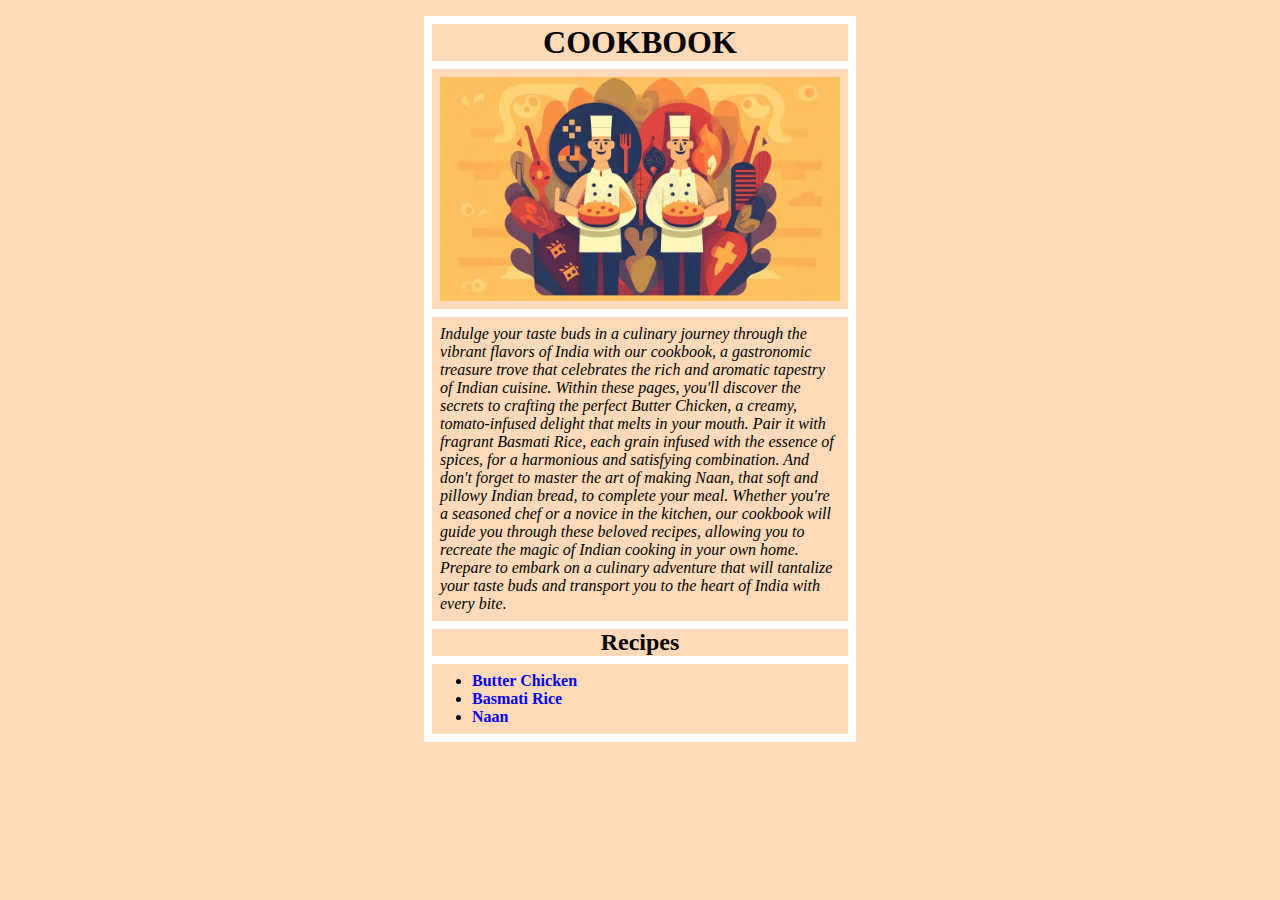
<file: index.html>
<!DOCTYPE html>
<html lang="en">
<head>
    <meta charset="UTF-8">
    <meta name="viewport" content="width=device-width, initial-scale=1.0">
    <title>Odin Recipes</title>
    <link rel="stylesheet" href="layout/style.css">
</head>
<body>
    <div class="container">
        <h1>COOKBOOK</h1>
        <img src="images/cook.jpg" alt="cook">
        <p><em>
            Indulge your taste buds in a culinary journey through the vibrant flavors of India with 
            our cookbook, a gastronomic treasure trove that celebrates the rich and aromatic 
            tapestry of Indian cuisine. Within these pages, you'll discover the secrets to crafting 
            the perfect Butter Chicken, a creamy, tomato-infused delight that melts in your mouth. 
            Pair it with fragrant Basmati Rice, each grain infused with the essence of spices, for 
            a harmonious and satisfying combination. And don't forget to master the art of making 
            Naan, that soft and pillowy Indian bread, to complete your meal. Whether you're a 
            seasoned chef or a novice in the kitchen, our cookbook will guide you through these 
            beloved recipes, allowing you to recreate the magic of Indian cooking in your own home.
             Prepare to embark on a culinary adventure that will tantalize your taste buds and 
             transport you to the heart of India with every bite.
        </em></p>
        <h2>Recipes</h2>
        <ul class="recipes">
            <li>
                <!-- <img alt="butter chicken" src="images/butter_chicken.jpeg"> -->
                <a href="recipes/butter_chicken.html" target="_blank"><strong>Butter Chicken</strong></a>
            </li>
            <li>
                <!-- <img alt="basmati rice" src="images/basmati_rice.jpeg"> -->
                <a href="recipes/basmati_rice.html" target="_blank"><strong>Basmati Rice</strong></a>            
            </li>
            <li>
                <!-- <img alt="naan" src="images/naan.jpeg"> -->
                <a href="recipes/naan.html" target="_blank"><strong>Naan</strong></a>
            </li>
        </ul>
    </div>
</body>
</html>
</file>
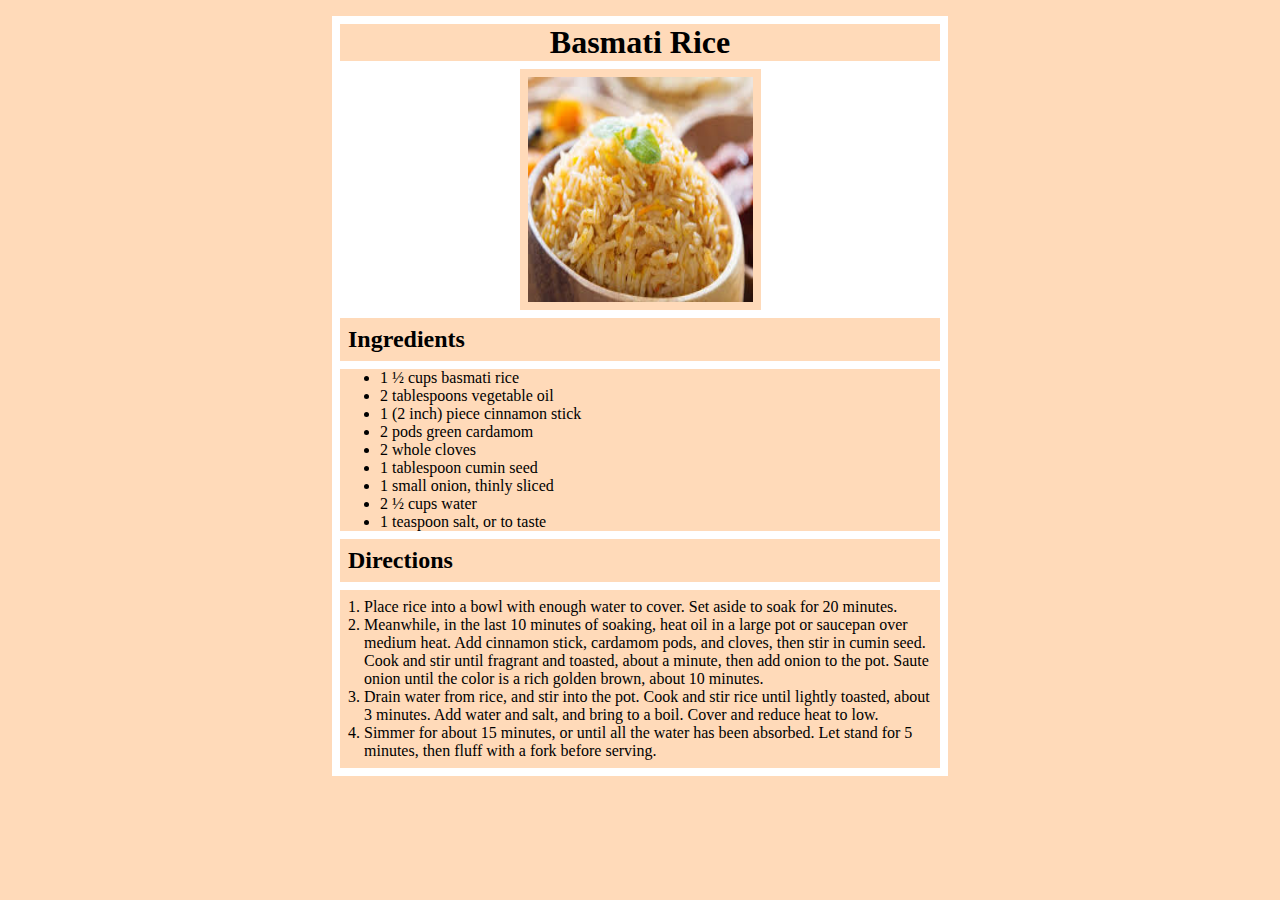
<file: recipes/basmati_rice.html>
<!DOCTYPE html>
<html lang="en">
<head>
    <meta charset="UTF-8">
    <title>Basmati rice recipe</title>
    <link rel="stylesheet" href="../layout/style_recipe.css"
</head>
<body>
    <div class="container">
        <h1 class="title">Basmati Rice</h1>
        <img src="../images/basmati_rice.jpeg"
                    alt="Basmati Rice" width="225" height="225" class="photo">
        <div class="ingredients">
            <h2>Ingredients</h2>
            <div class="requirements">
                <ul>
                    <li>1 ½ cups basmati rice</li>
                    <li>2 tablespoons vegetable oil</li>
                    <li>1 (2 inch) piece cinnamon stick</li>
                    <li>2 pods green cardamom</li>
                    <li>2 whole cloves</li>
                    <li>1 tablespoon cumin seed</li>
                    <li>1 small onion, thinly sliced</li>
                    <li>2 ½ cups water</li>
                    <li>1 teaspoon salt, or to taste</li>
                </ul>
            </div>
        </div>
        <h2>Directions</h2>
        <ol class="directions">
            <li>Place rice into a bowl with enough water to cover. 
                Set aside to soak for 20 minutes.
            </li>
            <li>Meanwhile, in the last 10 minutes of soaking, heat oil in a 
                large pot or saucepan over medium heat. Add cinnamon stick, 
                cardamom pods, and cloves, then stir in cumin seed. Cook and 
                stir until fragrant and toasted, about a minute, then add 
                onion to the pot. Saute onion until the color is a rich 
                golden brown, about 10 minutes.
            </li>
            <li>
                Drain water from rice, and stir into the pot. Cook and stir rice 
                until lightly toasted, about 3 minutes. Add water and salt, and 
                bring to a boil. Cover and reduce heat to low.
            </li>
            <li>Simmer for about 15 minutes, or until all the water has been 
                absorbed. Let stand for 5 minutes, then fluff with a fork 
                before serving.
            </li>
        </ol>
    </div>
</body>
</html>
</file>
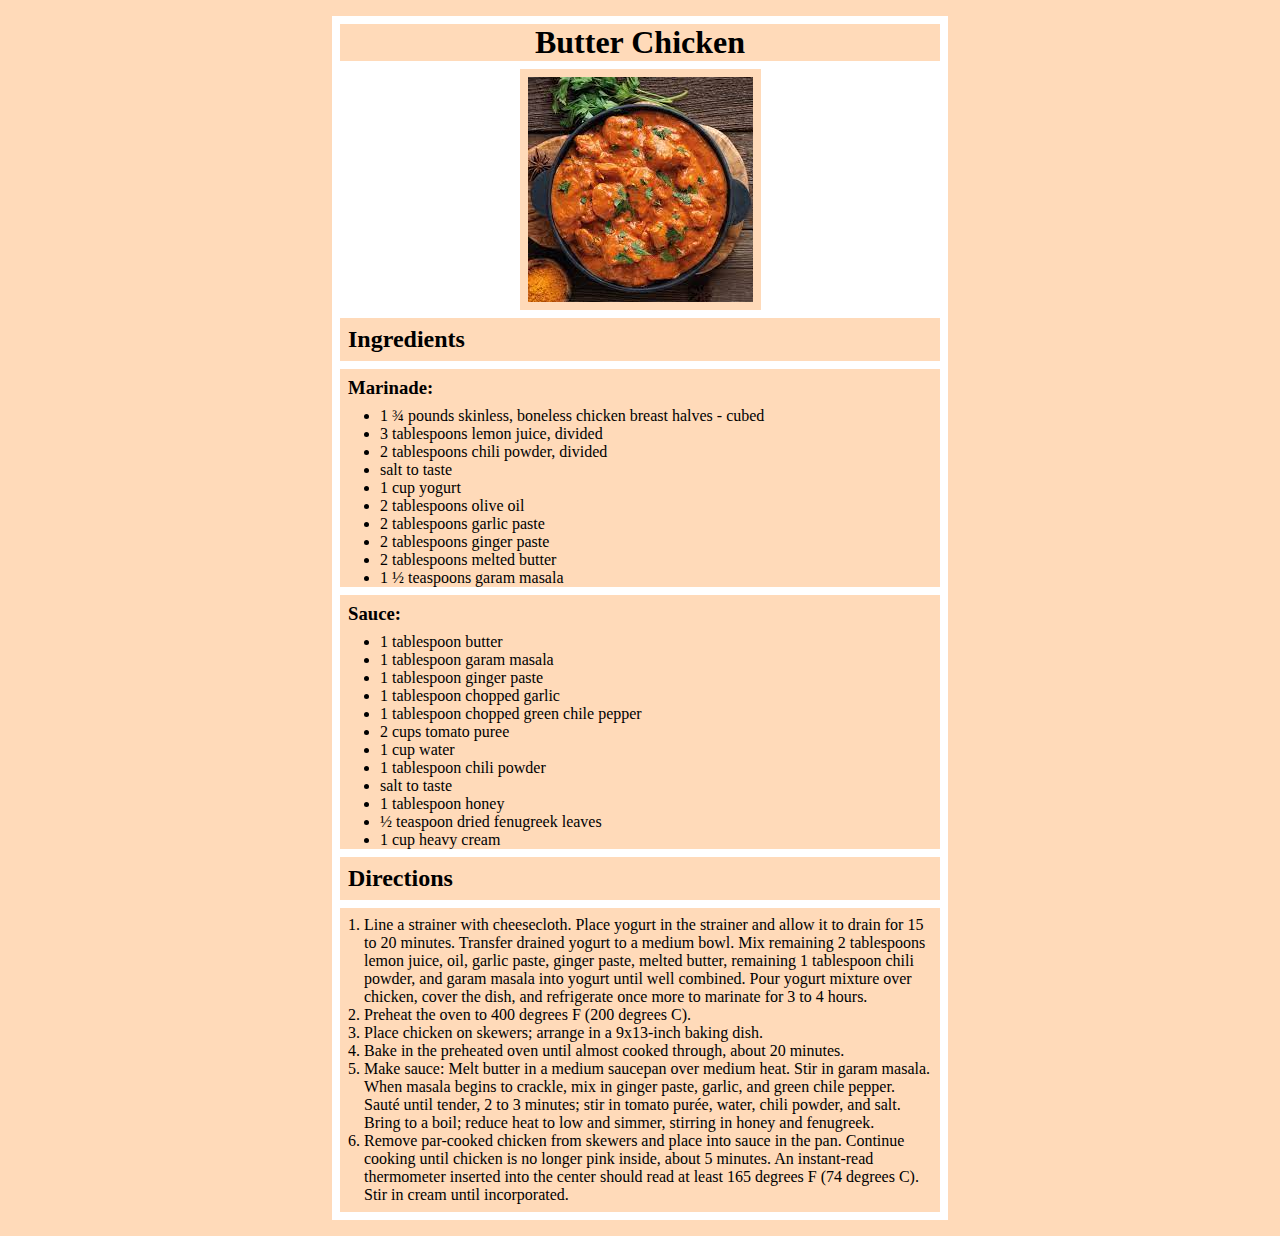
<file: recipes/butter_chicken.html>
<!DOCTYPE html>
<html lang="en">
<head>
    <meta charset="UTF-8">
    <title>Butter chicken recipe</title>
    <link rel="stylesheet" href="../layout/style_recipe.css">
</head>
<body>
    <div class="container">
        <h1 class="title">Butter Chicken</h1>
        <img src="../images/butter_chicken.jpeg" 
                    alt="Butter Chicken" width="225" height="225" class="photo">
        <div class="ingredients">
            <h2>Ingredients</h2>
            <div class="requirements">
                <h3>Marinade:</h3>
                <ul>
                    <li>1 ¾ pounds skinless, boneless chicken breast halves 
                        - cubed</li>
                    <li>3 tablespoons lemon juice, divided</li>
                    <li>2 tablespoons chili powder, divided</li>
                    <li>salt to taste</li>
                    <li>1 cup yogurt</li>
                    <li>2 tablespoons olive oil</li>
                    <li>2 tablespoons garlic paste</li>
                    <li>2 tablespoons ginger paste</li>
                    <li>2 tablespoons melted butter</li>
                    <li>1 ½ teaspoons garam masala</li>
                </ul>
            </div>
            <div class="requirements">
                <h3>Sauce:</h3>
                <ul>
                    <li>1 tablespoon butter</li>
                    <li>1 tablespoon garam masala</li>
                    <li>1 tablespoon ginger paste</li>
                    <li>1 tablespoon chopped garlic</li>
                    <li>1 tablespoon chopped green chile pepper</li>
                    <li>2 cups tomato puree</li>
                    <li>1 cup water</li>
                    <li>1 tablespoon chili powder</li>
                    <li>salt to taste</li>
                    <li>1 tablespoon honey</li>
                    <li>½ teaspoon dried fenugreek leaves</li>
                    <li>1 cup heavy cream</li>
                </ul>
            </div>
        </div>
        <h2>Directions</h2>
        <ol class="directions">
            <li>
                Line a strainer with cheesecloth. Place yogurt in 
                the strainer and allow it to drain for 15 to 20 minutes. 
                Transfer drained yogurt to a medium bowl. Mix remaining 2 
                tablespoons lemon juice, oil, garlic paste, ginger paste, 
                melted butter, remaining 1 tablespoon chili powder, and 
                garam masala into yogurt until well combined. Pour yogurt 
                mixture over chicken, cover the dish, and refrigerate once more 
                to marinate for 3 to 4 hours.
            </li>
            <li>Preheat the oven to 400 degrees F (200 degrees C).</li>
            <li>Place chicken on skewers; arrange in a 9x13-inch baking dish.</li>
            <li>Bake in the preheated oven until almost cooked through, 
                about 20 minutes.
            </li>
            <li>Make sauce: Melt butter in a medium saucepan over medium 
                heat. Stir in garam masala. When masala begins to crackle, 
                mix in ginger paste, garlic, and green chile pepper. Sauté 
                until tender, 2 to 3 minutes; stir in tomato purée, water, 
                chili powder, and salt. Bring to a boil; reduce heat to low 
                and simmer, stirring in honey and fenugreek.
            </li>
            <li>
                Remove par-cooked chicken from skewers and place into sauce in 
                the pan. Continue cooking until chicken is no longer pink inside, 
                about 5 minutes. An instant-read thermometer inserted into the 
                center should read at least 165 degrees F (74 degrees C). Stir 
                in cream until incorporated.
            </li>
        </ol>
    </div>
</body>
</html>
</file>
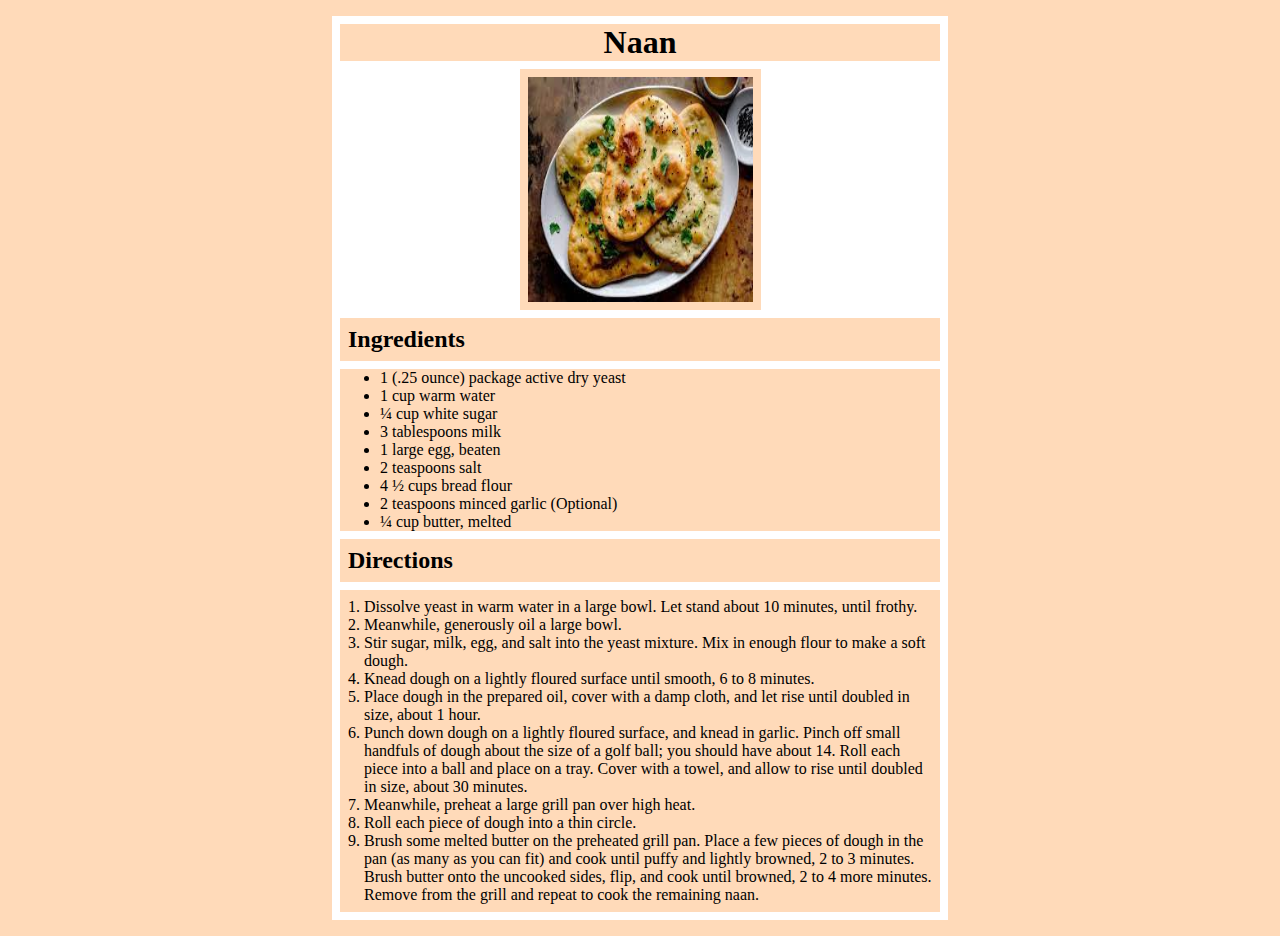
<file: recipes/naan.html>
<!DOCTYPE html>
<html lang="en">
<head>
    <meta charset="UTF-8">
    <title>Naan recipe</title>
    <link rel="stylesheet" href="../layout/style_recipe.css"
</head>
<body>
    <div class="container">
        <h1 class="title">Naan</h1>
        <img src="../images/naan.jpeg"
                alt="Naan" width="225" height="225" class="photo">
        <div class="ingredients">
            <h2>Ingredients</h2>
            <div class="requirements">
                <ul>
                    <li>1 (.25 ounce) package active dry yeast</li>
                    <li>1 cup warm water</li>
                    <li>¼ cup white sugar</li>
                    <li>3 tablespoons milk</li>
                    <li>1 large egg, beaten</li>
                    <li>2 teaspoons salt</li>
                    <li>4 ½ cups bread flour</li>
                    <li>2 teaspoons minced garlic (Optional)</li>
                    <li>¼ cup butter, melted</li>
                </ul>
            </div>
        </div>
        <h2>Directions</h2>
        <ol class="directions">
            <li>Dissolve yeast in warm water in a large bowl. Let stand 
                about 10 minutes, until frothy.
            </li>
            <li>Meanwhile, generously oil a large bowl.</li>
            <li>Stir sugar, milk, egg, and salt into the yeast mixture. 
                Mix in enough flour to make a soft dough.
            </li>
            <li>Knead dough on a lightly floured surface until smooth, 
                6 to 8 minutes.
            </li>
            <li>
                Place dough in the prepared oil, cover with a damp cloth, 
                and let rise until doubled in size, about 1 hour.
            </li>
            <li>
                Punch down dough on a lightly floured surface, and knead 
                in garlic. Pinch off small handfuls of dough about the 
                size of a golf ball; you should have about 14. Roll each 
                piece into a ball and place on a tray. Cover with a towel, 
                and allow to rise until doubled in size, about 30 minutes. 
            </li>
            <li>Meanwhile, preheat a large grill pan over high heat.</li>
            <li>Roll each piece of dough into a thin circle.</li>
            <li>
                Brush some melted butter on the preheated grill pan. Place 
                a few pieces of dough in the pan (as many as you can fit) 
                and cook until puffy and lightly browned, 2 to 3 minutes. 
                Brush butter onto the uncooked sides, flip, and cook until 
                browned, 2 to 4 more minutes. Remove from the grill and repeat 
                to cook the remaining naan.
            </li>
        </ol>
    </div>
</body>
</html>
</file>
<file: layout/style.css>
body {
    background-color: peachpuff;
    font-family: 'Times New Roman', Times, serif;
}
img {
    width: 400px;
    height: auto;
    display: block;
    margin: 0 auto 8px;
    border: solid 8px peachpuff;
}

h1,
h2 {
    background-color: peachpuff;
    text-align: center;
    margin: 0 auto 8px;
}

p {
    padding: 8px;
    border-bottom: solid 8px white;
}

.container {
    background-color: white;
    width: 416px;
    margin: 16px auto;
    padding: 8px;
}

p,
.recipes {
    background-color: peachpuff;
    margin-block: 0px;
    padding-top: 8px;
    padding-bottom: 8px;
}

a {
    text-decoration: none;
}

/* .container .recipes img {
    display: block;
    width: 263px;
    height: 255px;
} */
</file>
<file: layout/style_recipe.css>
body {
    background-color: peachpuff;
    font-family:'Times New Roman', Times, serif;
}

.container {
    background-color: white;
    width: 600px;
    margin: 16px auto;
    padding: 8px;
}

.title,
h2 {
    background-color: peachpuff;
    text-align: center;
    margin-top: 0px;
    margin-bottom: 8px;
}

h2 {
    text-align: left;
    padding: 8px;
    margin-bottom: 8px;
}

h3 {
    padding: 8px;
    margin: 8px auto 0px;
}

ul {
    margin: 0px auto 8px;
}

.photo {
    background-color: peachpuff;
    display: block;
    margin: 0 auto 8px;
    border: solid 8px peachpuff;
}

.requirements {
    background-color: peachpuff;
    margin: 8px auto;
}

.directions {
    background-color: peachpuff;
    margin: 0 auto;
    padding: 8px 8px 8px 24px;
}
</file>
